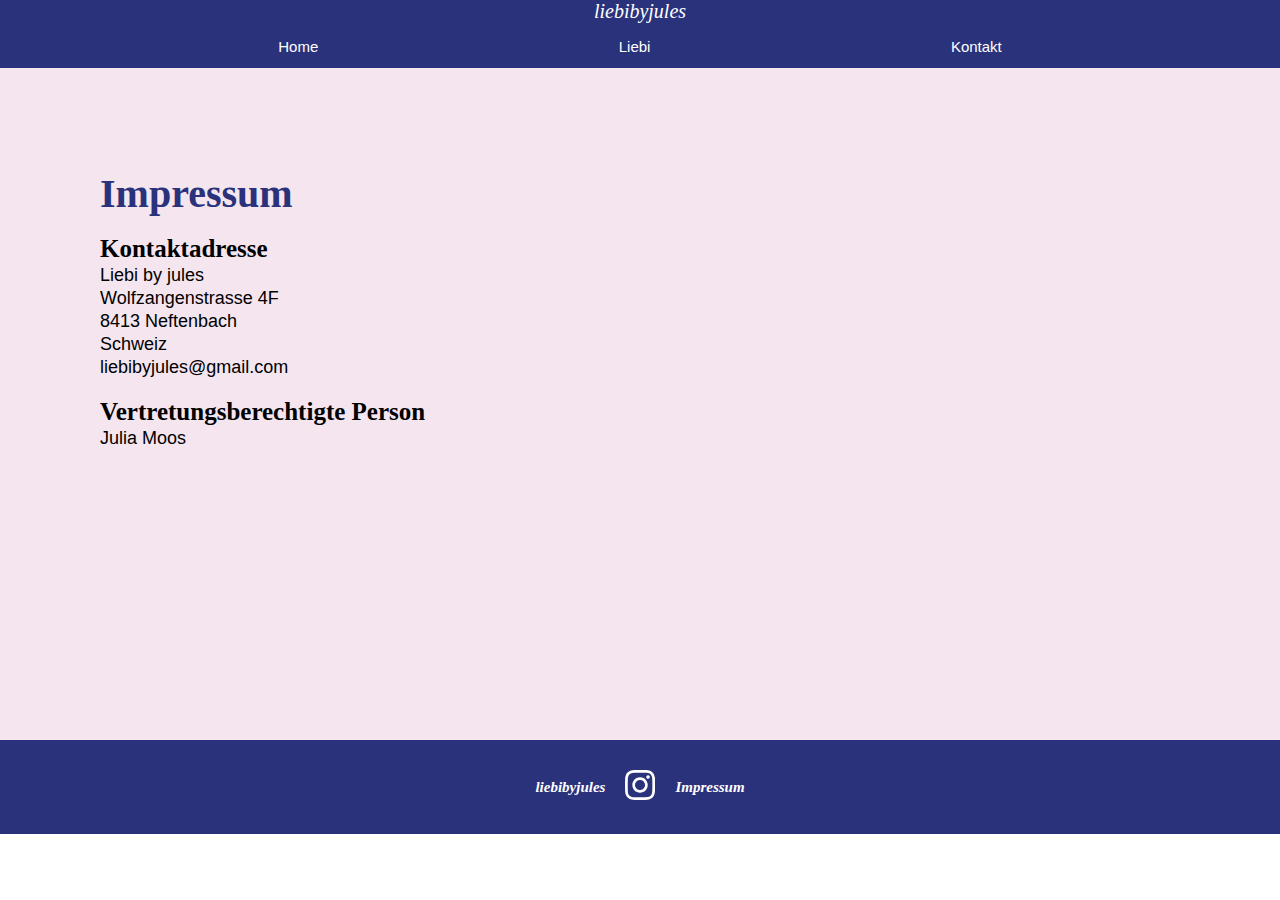
<file: Impressum.html>
<!DOCTYPE html>
<html lang="en">
<head>
    <meta charset="UTF-8">
    <meta name="viewport" content="width=device-width, initial-scale=1.0">
    <link rel="stylesheet" href="css/Impressum.css">
    <title>Impressum</title>
</head>
<body>
    <header style="position: relative; ">
        <div class="header-container" style="background: var(--blau);">
        <a href="#" class="logo"> liebibyjules</a>

        <nav class="nav-items-wrapper">
            <div class="nav-item"><a href="index.html">Home</a></div>
            <div class="nav-item"><a href="about.html">Liebi</a></div>
            <div class="nav-item"><a href="about.html#contact-formular">Kontakt</a></div>
        </nav>
    </header>

     <!-- <header class="header-container" id="navDemo"> 
        <h1 class="logo">Your Company Name</h1>--> 
    <main 

    
    class="impressum-description">
        <h2 class="impressum-title">Impressum</h2>
        <br>
        <div class="impressum-text">
            <div class="impressum-überschrift" h2>Kontaktadresse </div>
                <p>Liebi by jules</p>
            <p>Wolfzangenstrasse 4F</p>
            <p>8413 Neftenbach</p>
            <p>Schweiz</a></p>
            <p>liebibyjules@gmail.com</p>
            <br>
            <div class="impressum-text">
                <div class="impressum-überschrift" h2>Vertretungsberechtigte Person </div>   
            <p>Julia Moos</p>
        </div>
    </main>

    <footer>
        <div class="footer-div">
            <p>liebibyjules</p>
            <a href="https://www.instagram.com/liebibyjules/" target="_blank">
                <img src="img/instalogo.svg" alt="Instagram icon" width="30" height="30">
                <div class="footer-impressum"><a href="Impressum.html">Impressum</a></div>
            </a>
        </div>
</body>
</html>
</file>
<file: css/Impressum.css>
/*CSS variables section*/
:root {
    --hell-rosa: #f4e5ef;
    --rosa: #ec76a9;
    --rot: #b21c1a;
    --blau: #2a327c;
    --black: #000000;
    --white: #ffffff;
    --liebi-box-size: 233px;
  }
  .serif {
    font-family: "itc-fenice", serif;
  }
  .serif-italic {
    font-family: "itc-fenice", serif;
    font-style: italic;
  }

  .header-container {
    display: flex;
    position: fixed;
    width: 100%;
    top: 0px;
    left: 0px;
    flex-direction: column;
    align-items: center;
    justify-content: center;
    gap: 15px;
    padding-bottom: 12px;
    z-index: 100;
    background-color: var(--blau);
  }
  
  .nav-items-wrapper {
    display: flex;
    width: 80%;
    flex-direction: row;
    justify-content: space-around;
    align-items: center;
  }
  .nav-item a {
    color: var(--white);
    text-decoration: none;
    font-size: 15px;
    font-family: "avenir", sans-serif;
  }

  .footer-impressum a{ 
    text-decoration: none;
    font-family: "itc-fenice", serif;
    font-weight: 600;
    font-size: 15px;
    font-style: italic;
    color: var(--white);
  }
  
  .logo {
    text-decoration: none;
    font-family: "itc-fenice", serif;
    font-weight: 400;
    font-size: 20px;
    font-style: italic;
    color: var(--white);
  }

  .liebi-herz {
    width: 200px;
    height: 200px;
    display: block;
    margin-left: auto;
    margin-right: auto;
  }

  .impressum-title {
    font-size: 40px;
    color: var(--blau);
    font-family: "itc-fenice", serif;
    font-weight: 900;
    margin-top: 120px;
    text-align: left;
    
  }

  .impressum-überschrift {
    font-size: 25px;
    color: var(--black);
    font-family: "itc-fenice", serif;
    font-weight: 900;
    
    text-align: left;
  }
  .impressum-description {
    height: 50vw;
    background-color: var(--hell-rosa);
    display: flex;
    flex-direction: column;
    text-align: left;
    justify-content: left;
    align-items: left;
    padding: 50px 100px;

  }

  .impressum-text p {
    color: var(--black);
    font-family: "Avenir", sans-serif;
    font-weight: 400;
    font-size: 18px;
    margin: 2px 0;
    text-align: left;
  }
  
  .footer-div {
    display: flex;
    justify-content: center;
    align-items: center;
    flex-direction: row; /* Modify this line */
    padding: 30px;
    background-color: var(--blau);
    gap: 20px;
    color: var(--white);
    font-size: 15px;
    font-family: "itc-fenice", serif;
    font-style: italic;
    font-weight: 600;
  }
  /* General CSS and CSS reset */
  html {
    scroll-behavior: smooth;
  }
  
  * {
    margin: 0;
    padding: 0;
  }
</file>
